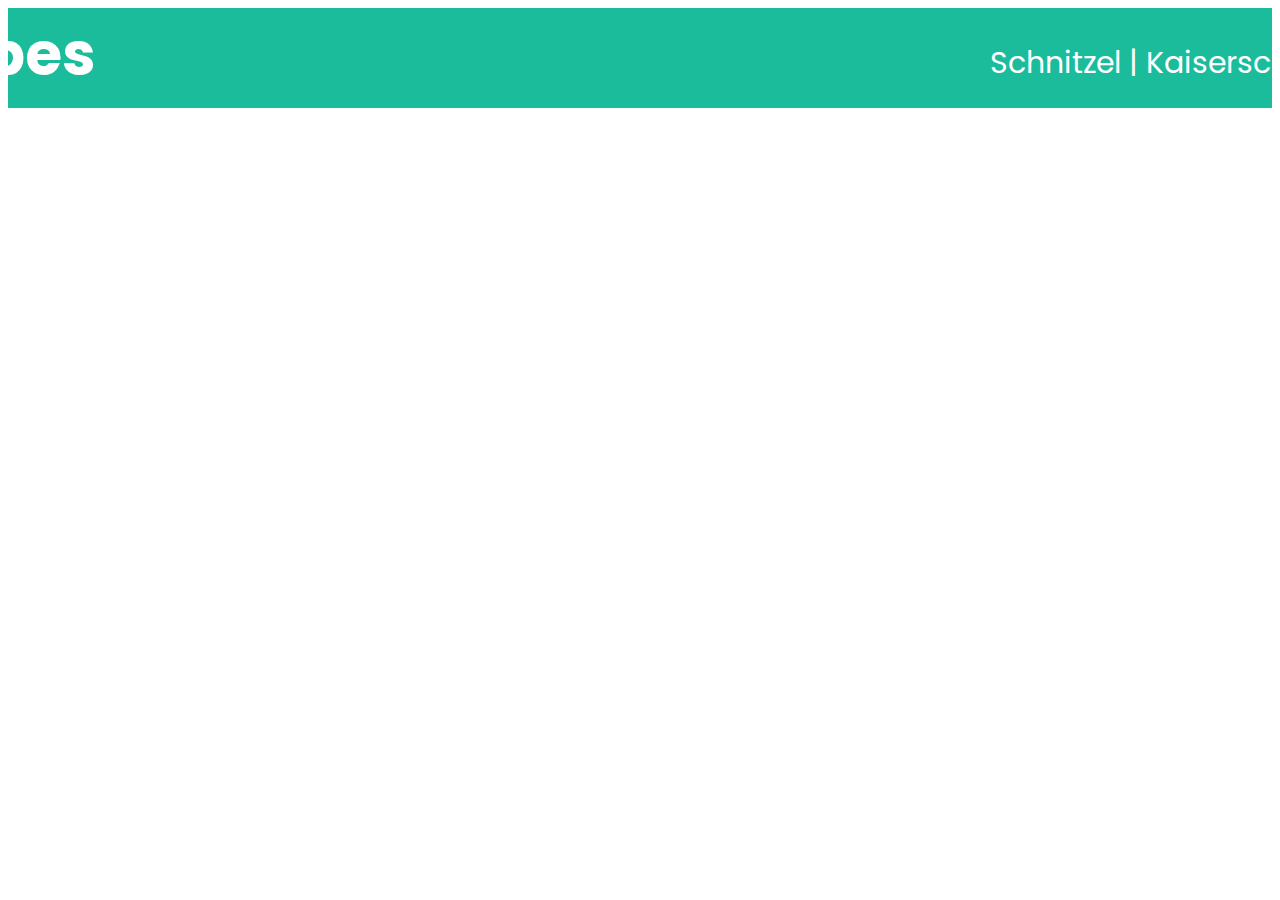
<file: index.html>
<!DOCTYPE html>
<html lang="en">
<head>
    <meta charset="UTF-8">
    <meta http-equiv="X-UA-Compatible" content="IE=edge">
    <meta name="viewport" content="width=device-width, initial-scale=1.0">
     <title>Odin recipes</title>

  
</head>
<body>
    <link rel="stylesheet" href="styleIndex.css">
    <link rel="preconnect" href="https://fonts.googleapis.com">
    <link rel="preconnect" href="https://fonts.gstatic.com" crossorigin>
    <link href="https://fonts.googleapis.com/css2?family=Poppins:ital,wght@0,300;1,100&display=swap" rel="stylesheet">
    <div class="header"> </div>

   <div class="header">
      <div class="headline"><h1>Odin Recipes</h1>
        <a class="recipes" href="./recipes/schnitzel.html">Schnitzel | </a>
       <a class="recipes" href="recipes/kaiserschmarrn.html">Kaiserschmarrn  |  </a>
        <a class="recipes" href="./recipes/sachertorte.html">Sachertorte</a>
        </div>
    </div>
    

   
   
</body>
</html>
</file>
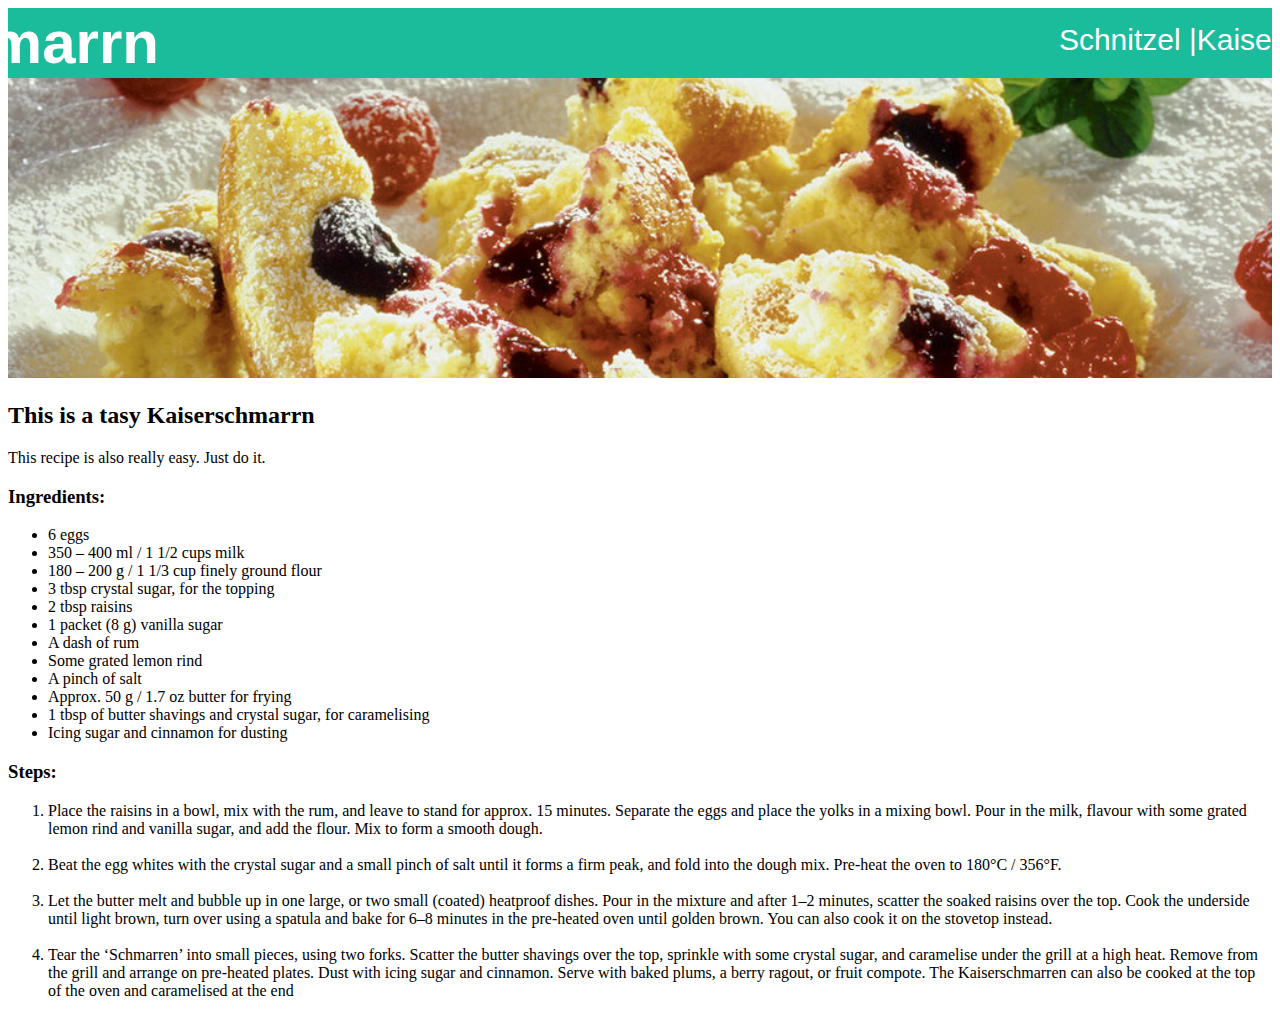
<file: recipes/kaiserschmarrn.html>
<!DOCTYPE html>
<html lang="en">
<head>
    <meta charset="UTF-8">
    <meta http-equiv="X-UA-Compatible" content="IE=edge">
    <meta name="viewport" content="width=device-width, initial-scale=1.0">
    <title>Odin project</title>
</head>
<body>
    <link rel="stylesheet" href="styleKaiserschmarrn.css">
    <div class="header">
        <h1>Kaiserschmarrn</h1>
        <a class="recipes" href="schnitzel.html">Schnitzel | </a>
        <a class="recipes" href="kaiserschmarrn.html">Kaiserschmarrn  |  </a>
         <a class="recipes" href="sachertorte.html">Sachertorte</a>
  
    </div>
    

    <img src="/img/kaiserschmarrn.jpeg" alt="A tasty Kaiserschmarrn">

    <h2>This is a tasy Kaiserschmarrn</h2>

    <p>This recipe is also really easy. Just do it.</p>

    <h3>Ingredients:</h3>

    <ul>
        <li>6 eggs</li>
        <li>350 – 400 ml / 1 1/2 cups milk</li>
        <li>180 – 200 g / 1 1/3 cup finely ground flour</li>
        <li>3 tbsp crystal sugar, for the topping</li>
        <li>2 tbsp raisins</li>
        <li>1 packet (8 g) vanilla sugar</li>
        <li>A dash of rum</li>
        <li>Some grated lemon rind</li>
        <li>A pinch of salt</li>
        <li>Approx. 50 g / 1.7 oz butter for frying</li>
        <li>1 tbsp of butter shavings and crystal sugar, for caramelising</li>
        <li>Icing sugar and cinnamon for dusting</li>
    </ul>

    <h3>Steps:</h3>

    <ol>
        <li>Place the raisins in a bowl, mix with the rum, and leave to stand for approx. 15 minutes. Separate the eggs and place the yolks in a mixing bowl. Pour in the milk, flavour with some grated lemon rind and vanilla sugar, and add the flour. Mix to form a smooth dough.</li><br>
        <li>Beat the egg whites with the crystal sugar and a small pinch of salt until it forms a firm peak, and fold into the dough mix. Pre-heat the oven to 180°C / 356°F.</li><br>
        <li>Let the butter melt and bubble up in one large, or two small (coated) heatproof dishes. Pour in the mixture and after 1–2 minutes, scatter the soaked raisins over the top. Cook the underside until light brown, turn over using a spatula and bake for 6–8 minutes in the pre-heated oven until golden brown. You can also cook it on the stovetop instead.</li><br>
        <li>Tear the ‘Schmarren’ into small pieces, using two forks. Scatter the butter shavings over the top, sprinkle with some crystal sugar, and caramelise under the grill at a high heat.

            Remove from the grill and arrange on pre-heated plates. Dust with icing sugar and cinnamon. Serve with baked plums, a berry ragout, or fruit compote. The Kaiserschmarren can also be cooked at the top of the oven and caramelised at the end</li>
    </ol>
</body>
</html>
</file>
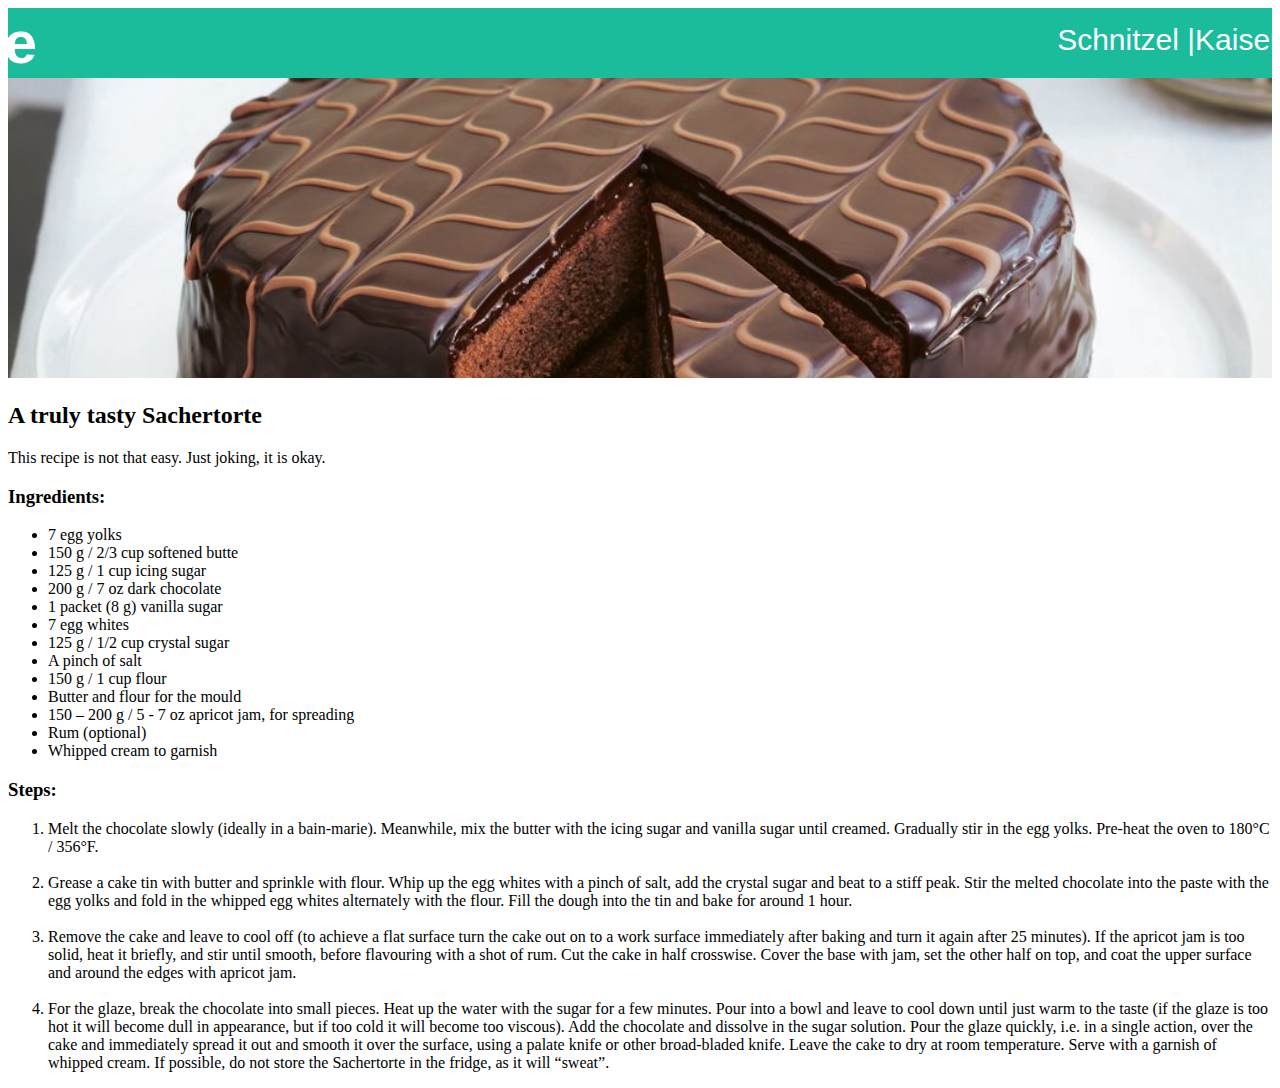
<file: recipes/sachertorte.html>
<!DOCTYPE html>
<html lang="en">
<head>
    <meta charset="UTF-8">
    <meta http-equiv="X-UA-Compatible" content="IE=edge">
    <meta name="viewport" content="width=device-width, initial-scale=1.0">
    <title>Odin recipes</title>
</head>
<body>
    <link rel="stylesheet" href="styleSachertorte.css">
    <div class="header">
        <h1>Sachertorte</h1>
        <a class="recipes" href="schnitzel.html">Schnitzel | </a>
        <a class="recipes" href="kaiserschmarrn.html">Kaiserschmarrn  |  </a>
         <a class="recipes" href="sachertorte.html">Sachertorte</a>
    </div>

    <img src="/img/sachertorte.jpeg" alt="A juicy Sachertorte">

    <h2>A truly tasty Sachertorte</h2>

    <p>This recipe is not that easy. Just joking, it is okay.</p>

    <h3>Ingredients:</h3>

    <ul>
        <li>7 egg yolks</li>
        <li>150 g / 2/3 cup softened butte</li>
        <li>125 g / 1 cup icing sugar</li>
        <li>200 g / 7 oz dark chocolate</li>
        <li>1 packet (8 g) vanilla sugar</li>
        <li>7 egg whites</li>
        <li>125 g / 1/2 cup crystal sugar</li>
        <li>A pinch of salt</li>
        <li>150 g / 1 cup flour</li>
        <li>Butter and flour for the mould</li>
        <li>150 – 200 g / 5 - 7 oz apricot jam, for spreading</li>
        <li>Rum (optional)</li>
        <li>Whipped cream to garnish</li>
    </ul>

    <h3>Steps:</h3>

    <ol>
        <li>Melt the chocolate slowly (ideally in a bain-marie). Meanwhile, mix the butter with the icing sugar and vanilla sugar until creamed. Gradually stir in the egg yolks. Pre-heat the oven to 180°C / 356°F.</li><br>
        <li>Grease a cake tin with butter and sprinkle with flour. Whip up the egg whites with a pinch of salt, add the crystal sugar and beat to a stiff peak. Stir the melted chocolate into the paste with the egg yolks and fold in the whipped egg whites alternately with the flour. Fill the dough into the tin and bake for around 1 hour.</li> <br>
        <li>Remove the cake and leave to cool off (to achieve a flat surface turn the cake out on to a work surface immediately after baking and turn it again after 25 minutes).
            If the apricot jam is too solid, heat it briefly, and stir until smooth, before flavouring with a shot of rum. Cut the cake in half crosswise. Cover the base with jam, set the other half on top, and coat the upper surface and around the edges with apricot jam.</li><br>
        <li>For the glaze, break the chocolate into small pieces. Heat up the water with the sugar for a few minutes. Pour into a bowl and leave to cool down until just warm to the taste (if the glaze is too hot it will become dull in appearance, but if too cold it will become too viscous). Add the chocolate and dissolve in the sugar solution. Pour the glaze quickly, i.e. in a single action, over the cake and immediately spread it out and smooth it over the surface, using a palate knife or other broad-bladed knife. Leave the cake to dry at room temperature.

            Serve with a garnish of whipped cream. If possible, do not store the Sachertorte in the fridge, as it will “sweat”.</li>
    </ol>
</body>
</html>
</file>
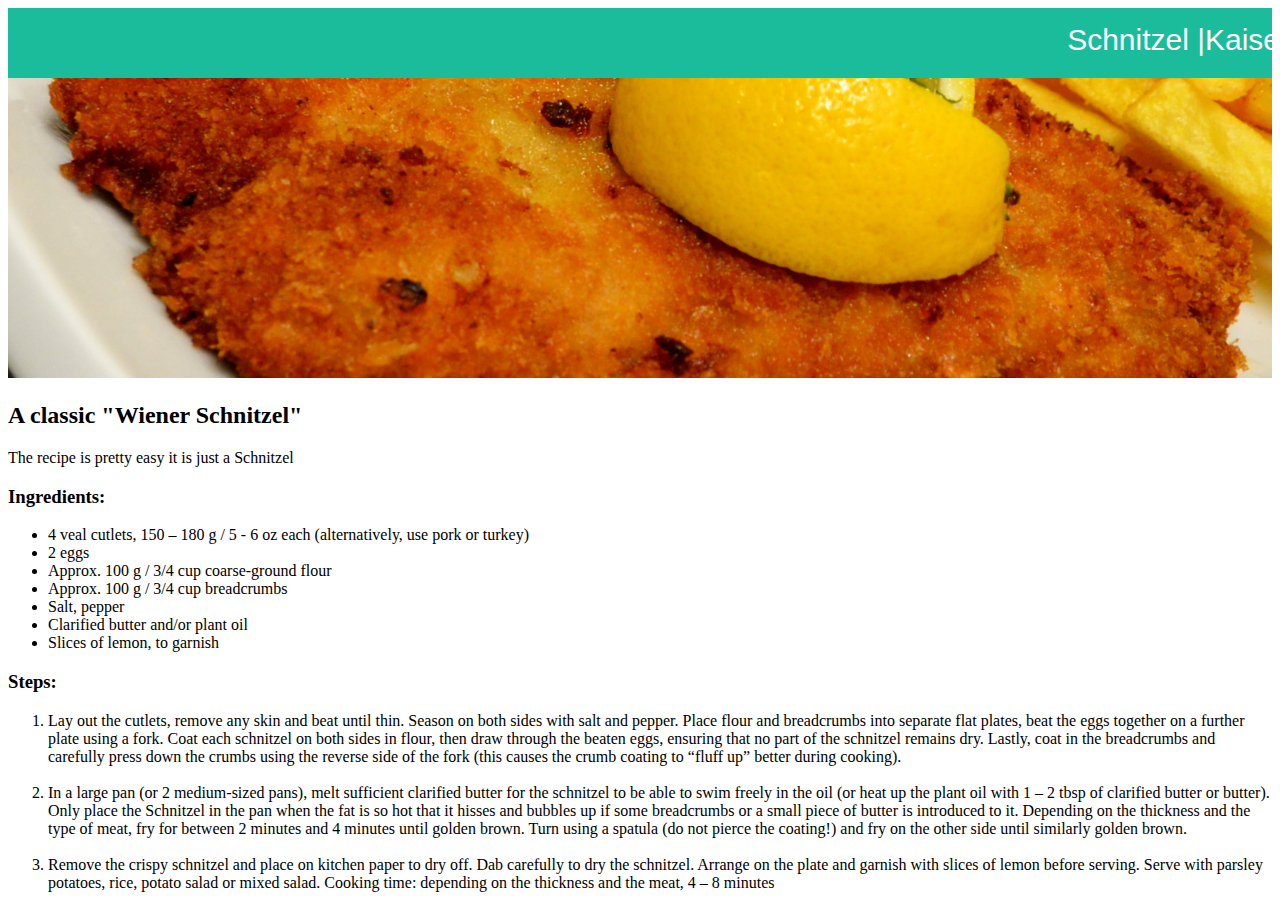
<file: recipes/schnitzel.html>
<!DOCTYPE html>
<html lang="en">
<head>
    <meta charset="UTF-8">
    <meta http-equiv="X-UA-Compatible" content="IE=edge">
    <meta name="viewport" content="width=device-width, initial-scale=1.0">
    <title>Odin recipes</title>
</head>
<body>
    <link rel="stylesheet" href="styleSchnitzel.css">
    <div class="header">
       <h1>Schnitzel</h1>
        <a class="recipes" href="schnitzel.html">Schnitzel | </a>
        <a class="recipes" href="kaiserschmarrn.html">Kaiserschmarrn  |  </a>
         <a class="recipes" href="sachertorte.html">Sachertorte</a>
    </div>
    

  <img src="/img/schnitzel.jpeg" alt="A beautiful Schnitzel">

  <h2>A classic "Wiener Schnitzel"</h2>

  <p>The recipe is pretty easy it is just a Schnitzel </p>

  <h3>Ingredients:</h3>

  <ul>
      <li>4 veal cutlets, 150 – 180 g / 5 - 6 oz each (alternatively, use pork or turkey)</li>
      <li>2 eggs</li>
      <li>Approx. 100 g / 3/4 cup coarse-ground flour</li>
      <li>Approx. 100 g / 3/4 cup breadcrumbs</li>
      <li>Salt, pepper</li>
      <li>Clarified butter and/or plant oil</li>
      <li>Slices of lemon, to garnish</li>
  </ul>

  <h3>Steps:</h3>

  <ol>
      <li>Lay out the cutlets, remove any skin and beat until thin. Season on both sides with salt and pepper. Place flour and breadcrumbs into separate flat plates, beat the eggs together on a further plate using a fork.
        Coat each schnitzel on both sides in flour, then draw through the beaten eggs, ensuring that no part of the schnitzel remains dry. Lastly, coat in the breadcrumbs and carefully press down the crumbs using the reverse side of the fork (this causes the crumb coating to “fluff up” better during cooking).
        </li><br>
        <li>In a large pan (or 2 medium-sized pans), melt sufficient clarified butter for the schnitzel to be able to swim freely in the oil (or heat up the plant oil with 1 – 2 tbsp of clarified butter or butter).
            Only place the Schnitzel in the pan when the fat is so hot that it hisses and bubbles up if some breadcrumbs or a small piece of butter is introduced to it.
            Depending on the thickness and the type of meat, fry for between 2 minutes and 4 minutes until golden brown. Turn using a spatula (do not pierce the coating!) and fry on the other side until similarly golden brown.</li><br>
        <li>Remove the crispy schnitzel and place on kitchen paper to dry off. Dab carefully to dry the schnitzel. Arrange on the plate and garnish with slices of lemon before serving.
            Serve with parsley potatoes, rice, potato salad or mixed salad.
            
            Cooking time: depending on the thickness and the meat, 4 – 8 minutes
            </li>
  </ol>
</body>
</html>
</file>
<file: styleIndex.css>
h1 {
    font-family: 'Poppins', sans-serif ;
    font-size: 60px; 
    position: relative; 
    top: -0.1em; 
    right: 14.0em;

}

.header {
    width: 100%;
    height: 50px;
    display: flex;
    justify-content: center;
    align-items: center;
    text-align: right;
    background: #1abc9c;
    color: white;
}

.recipes {
    color: white;
    font-size: 30px;
    text-decoration: none;
    font-family: 'Poppins', sans-serif ;
    cursor: pointer;
    position: relative; 
    top: -3.5em;
    left: 21.5em;
}

a:hover {
    color: black; 
}
</file>
<file: recipes/styleKaiserschmarrn.css>
h1 {
    font-family: 'Poppins', sans-serif ;
    font-size: 60px; 
    position: relative; 
    top: -0.01em; 
    right: 7.5em;
    
}

.header.headline{
    text-decoration: none;
}

.header {
    width: 100%;
    height: 70px;
    display: flex;
    justify-content: center;
    align-items: center;
    text-align: right;
    background: #1abc9c;
    color: white;
}

.recipes {
    color: white;
    font-size: 30px;
    text-decoration: none;
    font-family: 'Poppins', sans-serif ;
    cursor: pointer;
    position: relative; 
    top: -0.1em;
    left: 15em;
}

a:hover {
    color: black; 
}

img {
    width: 100%;
    height: 300px;
    object-fit: cover;
}
</file>
<file: recipes/styleSachertorte.css>
h1 {
    font-family: 'Poppins', sans-serif ;
    font-size: 60px; 
    position: relative; 
    top: -0.001em; 
    right: 8.5em;
    
}

.header.headline{
    text-decoration: none;
}

.header {
    width: 100%;
    height: 70px;
    display: flex;
    justify-content: center;
    align-items: center;
    text-align: right;
    background: #1abc9c;
    color: white;
}

.recipes {
    color: white;
    font-size: 30px;
    text-decoration: none;
    font-family: 'Poppins', sans-serif ;
    cursor: pointer;
    position: relative; 
    top: -0.1em;
    left: 17em;
}

a:hover {
    color: black; 
}

img {
    width: 100%;
    height: 300px;
    object-fit: cover;
}
</file>
<file: recipes/styleSchnitzel.css>
h1 {
    font-family: 'Poppins', sans-serif ;
    font-size: 60px; 
    position: relative; 
    top: -0.01em; 
    right: 9.2em;
    
}

.headline {
    text-decoration: none;
}

.header {
    width: 100%;
    height: 70px;
    display: flex;
    justify-content: center;
    align-items: center;
    text-align: right;
    background: #1abc9c;
    color: white;
}

.recipes {
    color: white;
    font-size: 30px;
    text-decoration: none;
    font-family: 'Poppins', sans-serif ;
    cursor: pointer;
    position: relative; 
    top: -0.1em;
    left: 18.5em;
}

a:hover {
    color: black; 
}

img {
    width: 100%;
    height: 300px;
    object-fit: cover;
}
</file>
